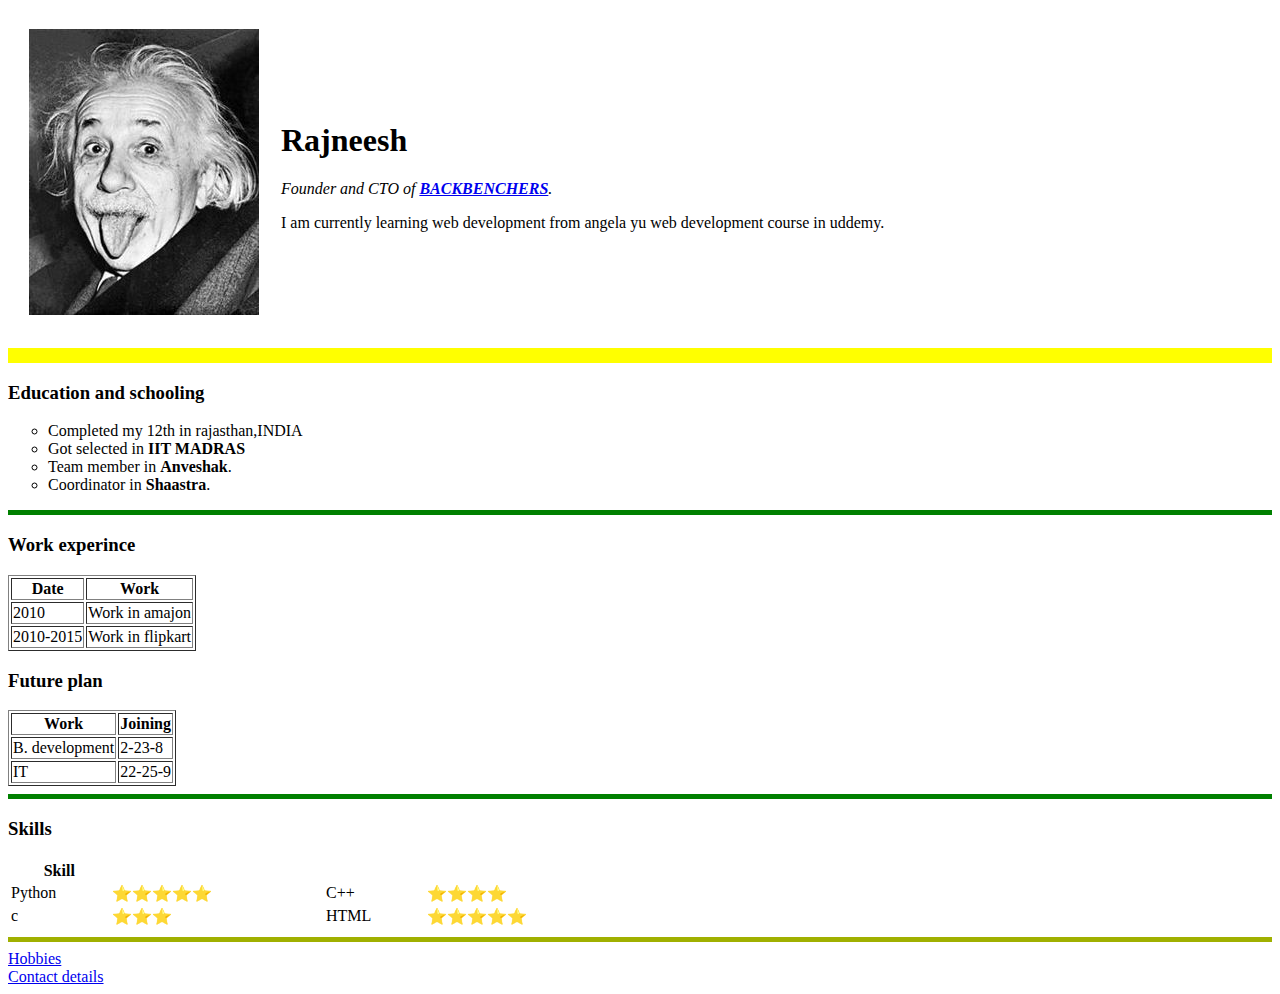
<file: index.html>
<!DOCTYPE html>
<html lang="en">
<head>
	<meta charset="UTF-8">
	<meta http-equiv="X-UA-Compatible" content="IE=edge">
	<meta name="viewport" content="width=device-width, initial-scale=0.1.0">
	<title>Rajneesh personal website</title>
</head>
<body>
	<table cellspacing="20">
		<tr>
		<td>
			<img src="Einstein_tongue.jpg" alt="Einstien image"/>
		</td>
		<td>
			<h1>Rajneesh</h1>
		    <p><em>Founder and CTO of <strong><a href="https://developer.mozilla.org/en-US/docs/Web/HTML/Element/header">BACKBENCHERS</a></strong>.</em></p>
		    <P>I am currently learning web development from angela yu web development course in uddemy.</P>
		</td>
	    </tr>
	
	
</table>
<hr size="15" color="yellow" >
	
	<h3>Education and schooling</h3>
	<ul style="list-style-type:circle;">
		<li>Completed my 12th in rajasthan,INDIA</li>
		<li>Got selected in <strong>IIT MADRAS</strong></li>
		<li>Team member in <strong>Anveshak</strong>.</li>
		<li>Coordinator in <strong>Shaastra</strong>.</li>
	</ul>
	<hr color="green" size="5">
	<h3>Work experince</h3>
	<table border="1">
		<thead>
			<tr>
			<th>Date</th>
			<th>Work</th>
			</tr>
		</thead>
		<tbody>
			<tr>
				<td>2010</td>
				<td>Work in amajon</td>
			</tr>
			<tr>
				<td>2010-2015</td>
				<td>Work in flipkart</td>
			</tr>
			
		</tbody>
	</table>
	<h3>Future plan</h3>
	<table border="1" >
		<tr>
			<th>Work</th>
			<th>Joining</th>
			
		</tr>
		<td>B. development</td>
		<td>2-23-8</td>
		<tr>
			<td>IT</td>
			<td>22-25-9</td>
		</tr>
	</table>
	<hr color="green" size="5">
	<h3>Skills</h3>
	<table style="width:50%">
		<thead>
			<tr>
				<th>
					Skill
				</th>
			
			</tr>
		</thead>
		<tbody>
			<tr>
				<td>
					Python
				</td>
				<td>⭐⭐⭐⭐⭐</td>
				<td>C++</td>
				<TD>⭐⭐⭐⭐</TD>
			</tr>
			<tr>
				<td>c</td>
				<td>⭐⭐⭐</td>
				<td>HTML</td>
				<td>⭐⭐⭐⭐⭐</td>
			</tr>
		</tbody>

	</table>
	<hr size="5" color="rainbow">
	 <a href="Hobbies.html">Hobbies</a>
	 <br>
     <a href="contact detail.html">Contact details</a>

	

</html>
</file>
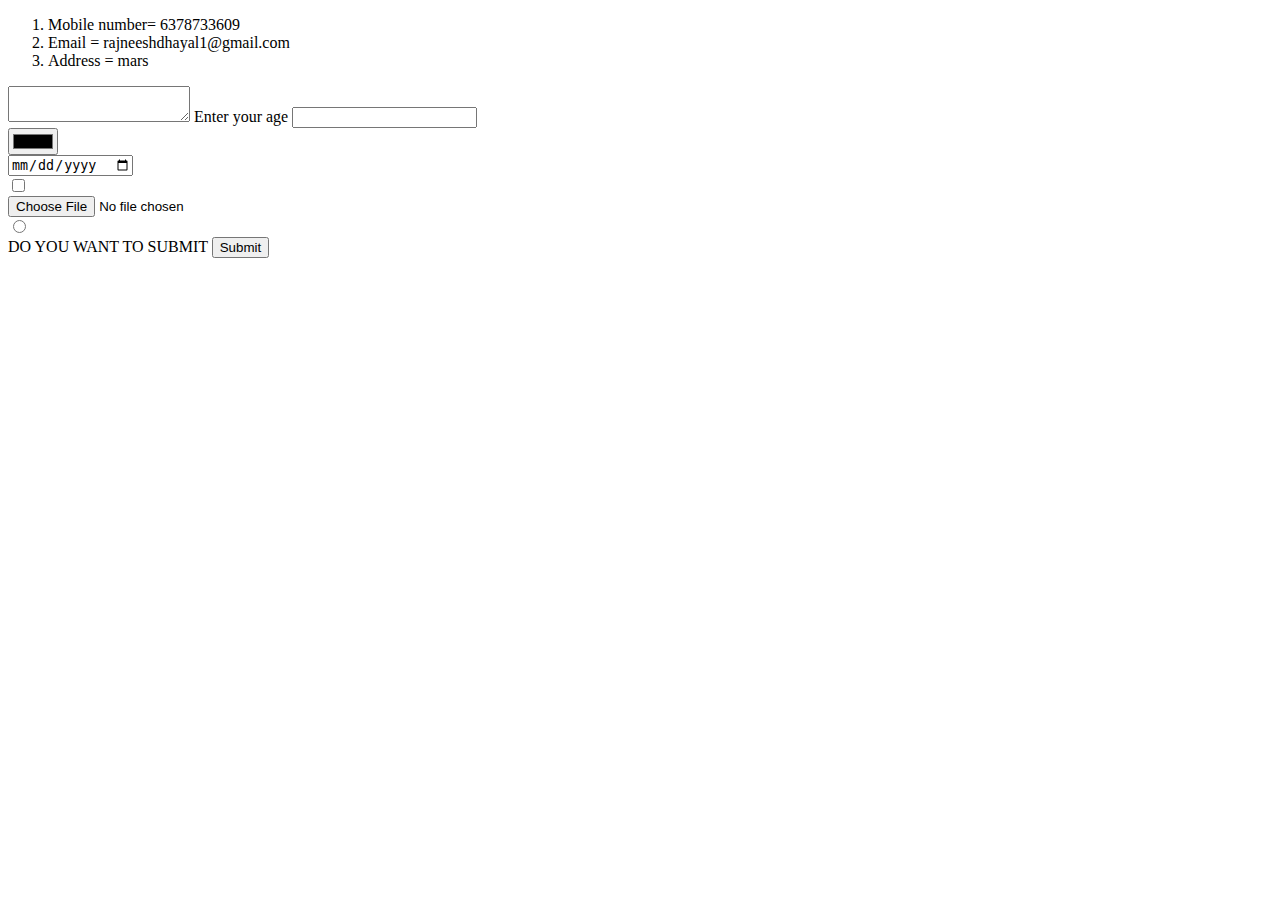
<file: contact detail.html>
<!DOCTYPE html>
<html lang="en">
<head>
    <meta charset="UTF-8">
    <meta http-equiv="X-UA-Compatible" content="IE=edge">
    <meta name="viewport" content="width=device-width, initial-scale=1.0">
    <title>Document</title>
</head>
<body>
    <ol type="1">
		<li>Mobile number= 6378733609</li>
		<li>Email = rajneeshdhayal1@gmail.com </li>
		<li>Address = mars</li>


	</ol>
    <form action="mailto:info@rajneeshdhayal1@gmail.com" method="post" class="">
        <textarea name="name" rows="" cols=""></textarea>
        <label>Enter your age</label>
        <input type="number" name="" value=""><br>
        <input type="color" name=""><br>
        <input type="date" name=""><BR>
        <input type="checkbox" name="" value=""><br>
        <input type="file"><br>
        <input type="radio" name=""><br>

        <label>DO YOU WANT TO SUBMIT </label>
        <input type="submit" name="">




    </form>
</body>
</html>
</file>
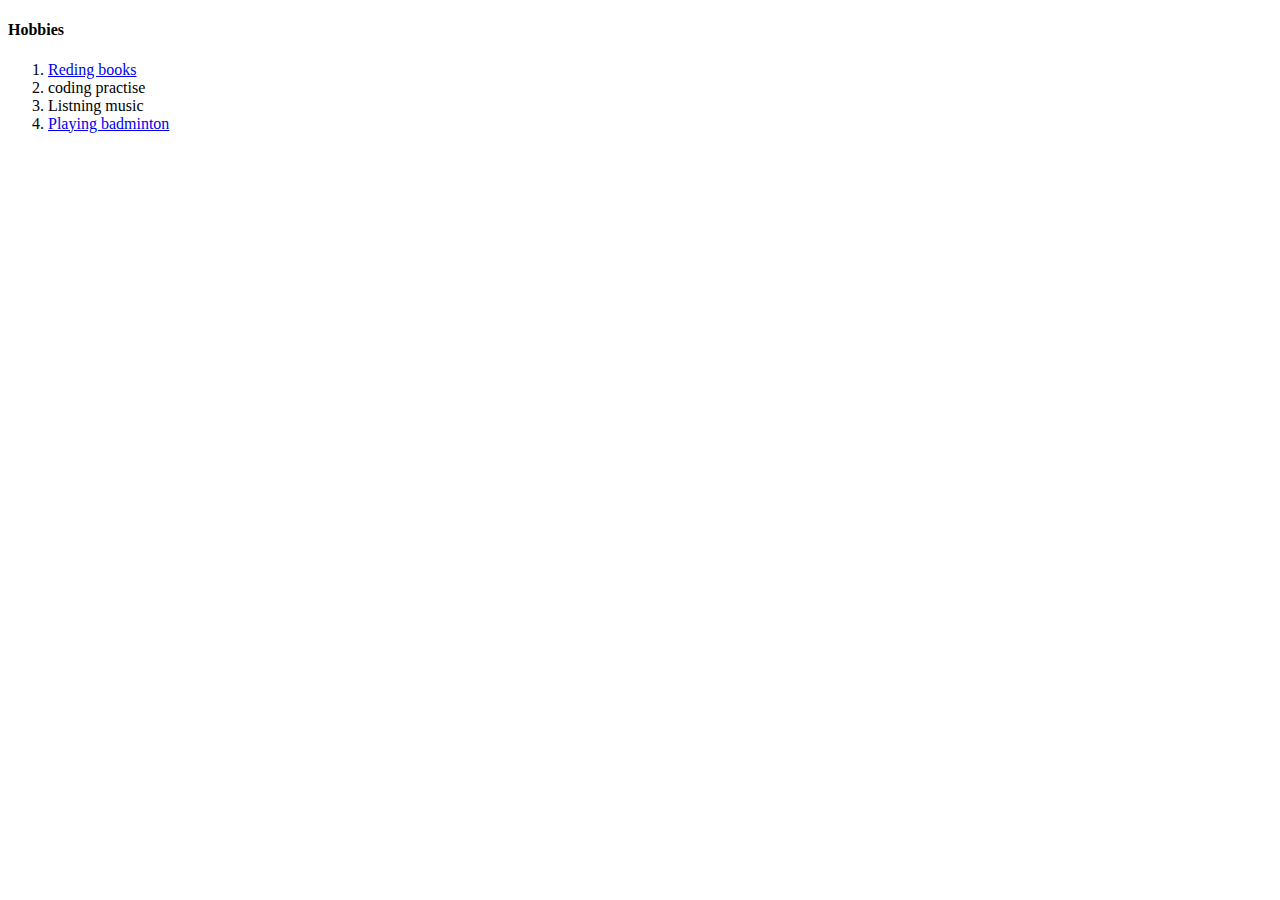
<file: Hobbies.html>
<!DOCTYPE html>
<html lang="en">
<head>
    <meta charset="UTF-8">
    <meta http-equiv="X-UA-Compatible" content="IE=edge">
    <meta name="viewport" content="width=device-width, initial-scale=1.0">
    <title>Document</title>
</head>
<body>
    <h4>Hobbies</h4>
	<ol type="1">
		<li><a href="https://www.gutenberg.org/0/1/1-h/1-h.htm">Reding books</a></li>
		<li>coding practise</li>
		<li>Listning music</li>
		<li><a href="https://th.bing.com/th/id/R.bb24763c860934735881416dbe3593b6?rik=9JKO4LRotrouKg&riu=http%3a%2f%2fwallpapercave.com%2fwp%2fwp1852950.jpg&ehk=p8E%2f3YwZk5Wtmc1gz2x7YpWveTL%2b3mBFXIyRhLtINSc%3d&risl=&pid=ImgRaw&r=0">Playing badminton</a></li>

	</ol>
</body>
</html>
</file>
